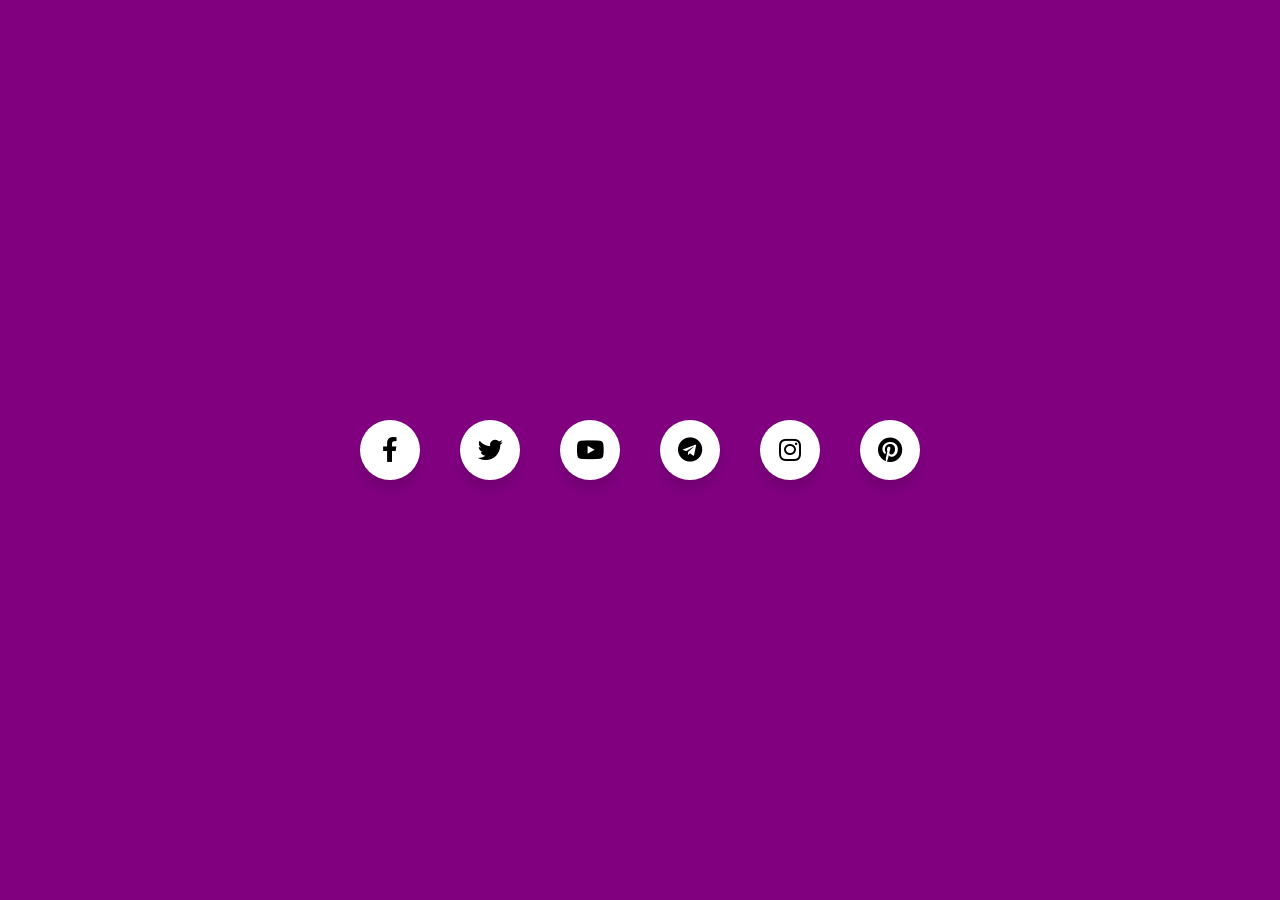
<file: sauduhas.html>
<!DOCTYPE html>
<html lang="en" dir="ltr">
   <head>
      <meta charset="utf-8">
      <title>Social Media Buttons with Tooltip on Hover</title>
      <link rel="stylesheet" href="https://cdnjs.cloudflare.com/ajax/libs/font-awesome/5.15.3/css/all.min.css"/>
      <link rel="stylesheet" href="test.css">
   </head>
   <body>
      
      <div class="wrapper">
        <div class="icon facebook">
            <div class="tooltip">
                Facebook
            </div>
            <span><i class="fab fa-facebook-f"></i></span>
        </div>

        <div class="icon twitter">
            <div class="tooltip">
                Twitter
            </div>
            <span><i class="fab fa-twitter"></i></span>
        </div>
         
        <div class="icon youtube">
            <div class="tooltip">
                YouTube
            </div>
            <span><i class="fab fa-youtube"></i></span>
        </div>

        <div class="icon telegram">
            <div class="tooltip">
                Telegram
            </div>
            <span><i class="fab fa-telegram"></i></span>
        </div>
        
        <div class="icon instagram">
            <div class="tooltip">
                Instragram
            </div>
            <span><i class="fab fa-instagram"></i></span>
        </div>

        <div class="icon pinterest">
            <div class="tooltip">
                Pinterest
            </div>
            <span><i class="fab fa-pinterest"></i></span>
        </div>

        

      </div>
      


   </body>
</html>
</file>
<file: test.css>
@import url('https://fonts.googleapis.com/css?family=Poppins:400,500,600,700&display=swap');
*{
  margin: 0;
  padding: 0;
  box-sizing: border-box;
  font-family: 'Poppins', sans-serif;
}
html, body{
    display: grid;
    height: 100%;
    width: 100%;
    place-items: center;
    background: purple
}
.wrapper{
  display: inline-flex;
}
.wrapper .icon{
  margin: 0 20px;
  text-align: center;
  cursor: pointer;
  display: flex;
  align-items: center;
  justify-content: center;
  flex-direction: column;
  position: relative;
  z-index: 2;
  transition: 0.4s cubic-bezier(0.68, -0.55, 0.265, 1.55);
}
.wrapper .icon span{
  display: block;
  height: 60px;
  width: 60px;
  background: #fff;
  border-radius: 50%;
  position: relative;
  z-index: 2;
  box-shadow: 0px 10px 10px rgba(0,0,0,0.1);
  transition: 0.4s cubic-bezier(0.68, -0.55, 0.265, 1.55);
}
.wrapper .icon span i{
  line-height: 60px;
  font-size: 25px;
}
.wrapper .icon .tooltip{
  position: absolute;
  top: 0;
  z-index: 1;
  background: #fff;
  color: #fff;
  padding: 10px 18px;
  font-size: 20px;
  font-weight: 500;
  border-radius: 25px;
  opacity: 0;
  pointer-events: none;
  box-shadow: 0px 10px 10px rgba(0,0,0,0.1);
  transition: 0.4s cubic-bezier(0.68, -0.55, 0.265, 1.55);
}
.wrapper .icon:hover .tooltip{
  top: -70px;
  opacity: 1;
  pointer-events: auto;
}
.icon .tooltip:before{
  position: absolute;
  content: "";
  height: 15px;
  width: 15px;
  background: #fff;
  left: 50%;
  bottom: -6px;
  transform: translateX(-50%) rotate(45deg);
  transition: 0.4s cubic-bezier(0.68, -0.55, 0.265, 1.55);
}
.wrapper .icon:hover span{
  color: #fff;
}
.wrapper .icon:hover span,
.wrapper .icon:hover .tooltip{
  text-shadow: 0px -1px 0px rgba(0,0,0,0.4);
}
.wrapper .facebook:hover span,
.wrapper .facebook:hover .tooltip,
.wrapper .facebook:hover .tooltip:before{
  background: #ad06f0;
}
.wrapper .twitter:hover span,
.wrapper .twitter:hover .tooltip,
.wrapper .twitter:hover .tooltip:before{
  background: #46C1F6;
}
.wrapper .instagram:hover span,
.wrapper .instagram:hover .tooltip,
.wrapper .instagram:hover .tooltip:before{
  background: #fda604;
}

.wrapper .youtube:hover span,
.wrapper .youtube:hover .tooltip,
.wrapper .youtube:hover .tooltip:before{
  background: #f10202;
}

.wrapper .pinterest:hover span,
.wrapper .pinterest:hover .tooltip,
.wrapper .pinterest:hover .tooltip:before{
  background: #e70074;
}

.wrapper .telegram:hover span,
.wrapper .telegram:hover .tooltip,
.wrapper .telegram:hover .tooltip:before{
  background: #15008d;
}
</file>
